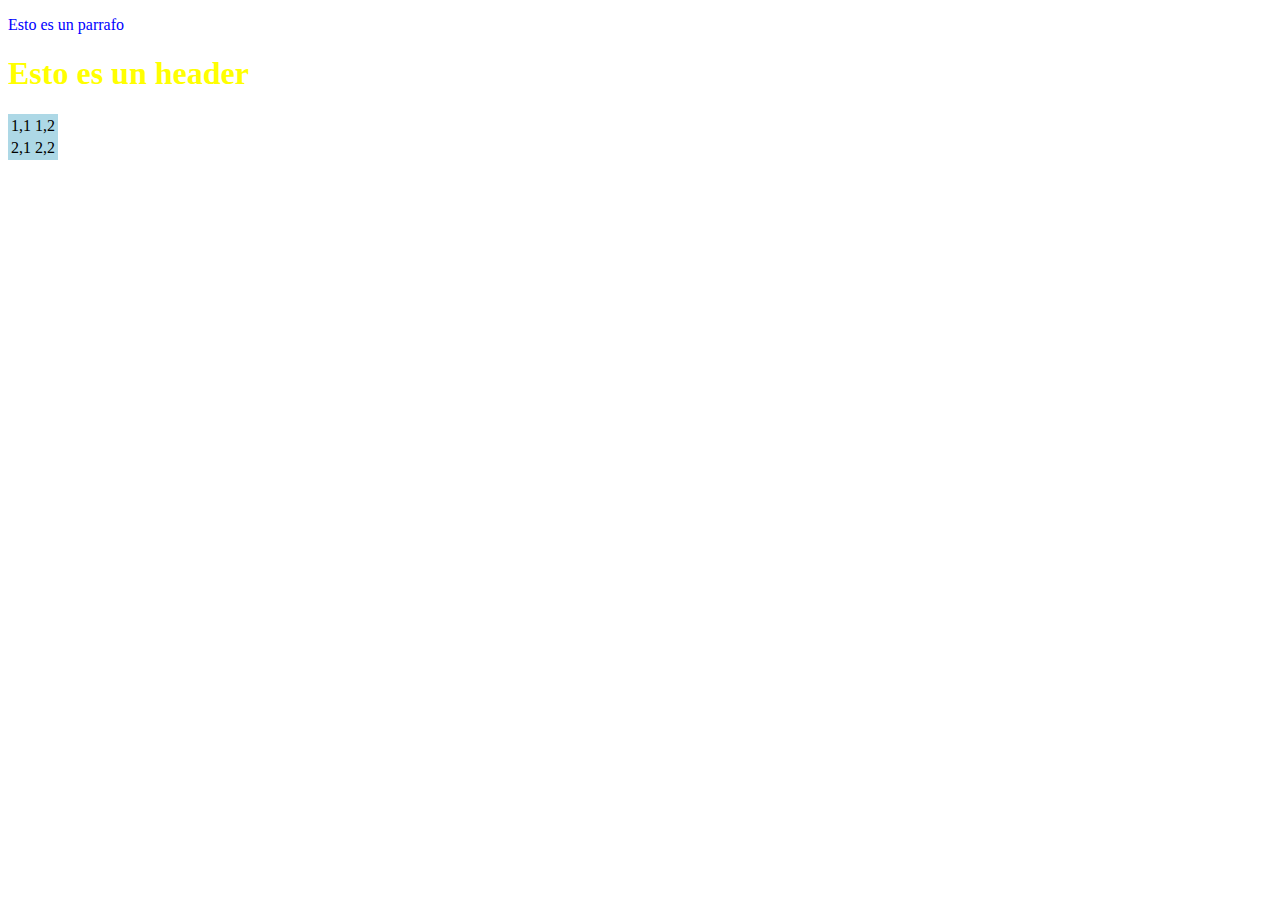
<file: page_a.html>
<!DOCTYPE html>
<html lang="en">

<head>
    <meta charset="UTF-8">
    <meta name="viewport" content="width=device-width, initial-scale=1.0">
    <title>Página A</title>
    <link rel="stylesheet" href="styles/style.css">
</head>

<body>
    <p>Esto es un parrafo</p>
    <h1>Esto es un header</h1>
    <table>
        <tr>
            <td>1,1</td>
            <td>1,2</td>
        </tr>
        <tr>
            <td>2,1</td>
            <td>2,2</td>
        </tr>
    </table>

</body>

</html>
</file>
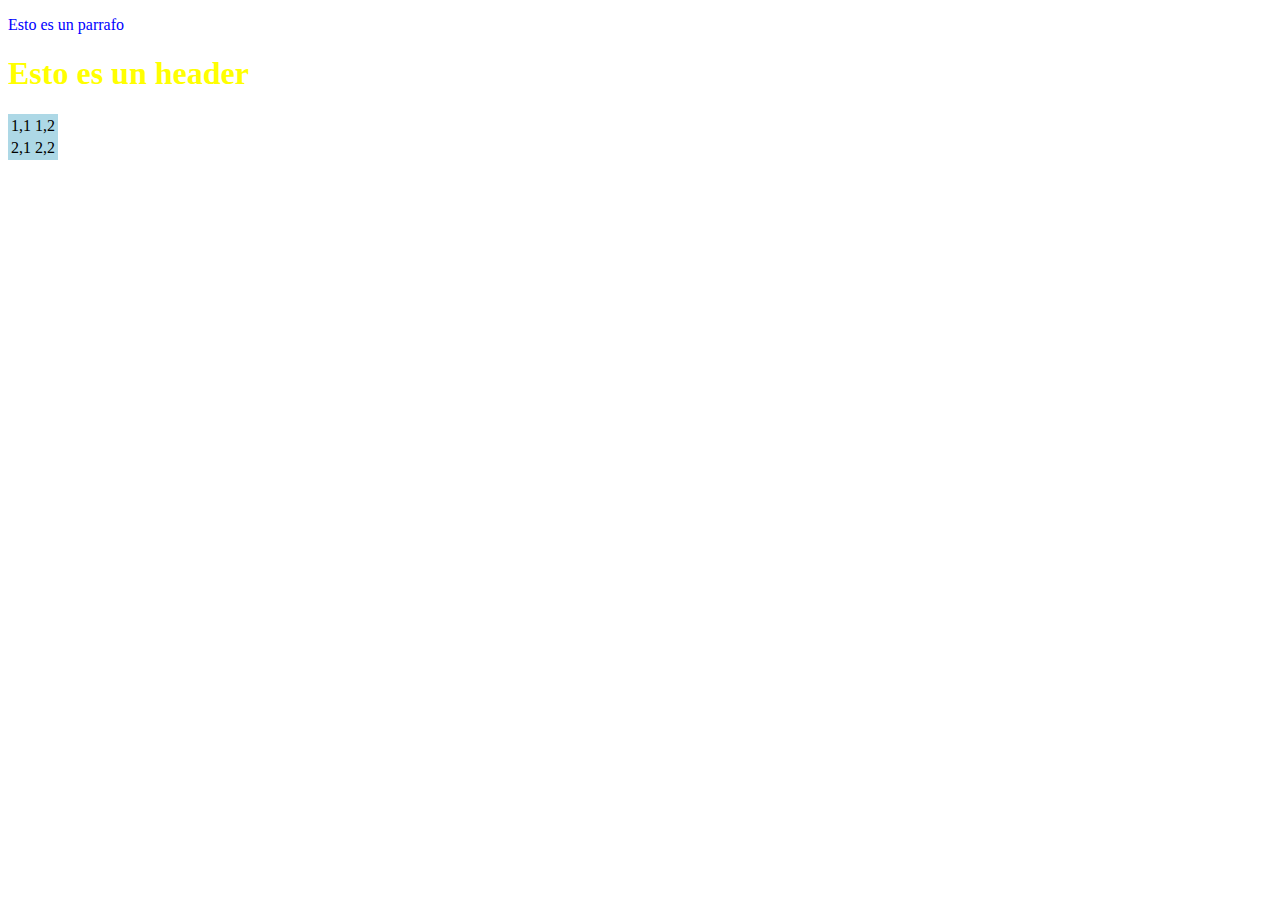
<file: page_b.html>
<!DOCTYPE html>
<html lang="en">
<head>
    <meta charset="UTF-8">
    <meta name="viewport" content="width=device-width, initial-scale=1.0">
    <title>Página B</title>
    <link rel="stylesheet" href="styles/style.css">
</head>
<body>
    <p>Esto es un parrafo</p>
    <h1>Esto es un header</h1>
    <table>
        <tr>
            <td>1,1</td>
            <td>1,2</td>
        </tr>
        <tr>
            <td>2,1</td>
            <td>2,2</td>
        </tr>
    </table>
</body>
</html>
</file>
<file: styles/style.css>
h1 { 
    color: yellow; 
} 

p { 
    color:blue; 
}

table {
    background-color: lightblue;
}
</file>
